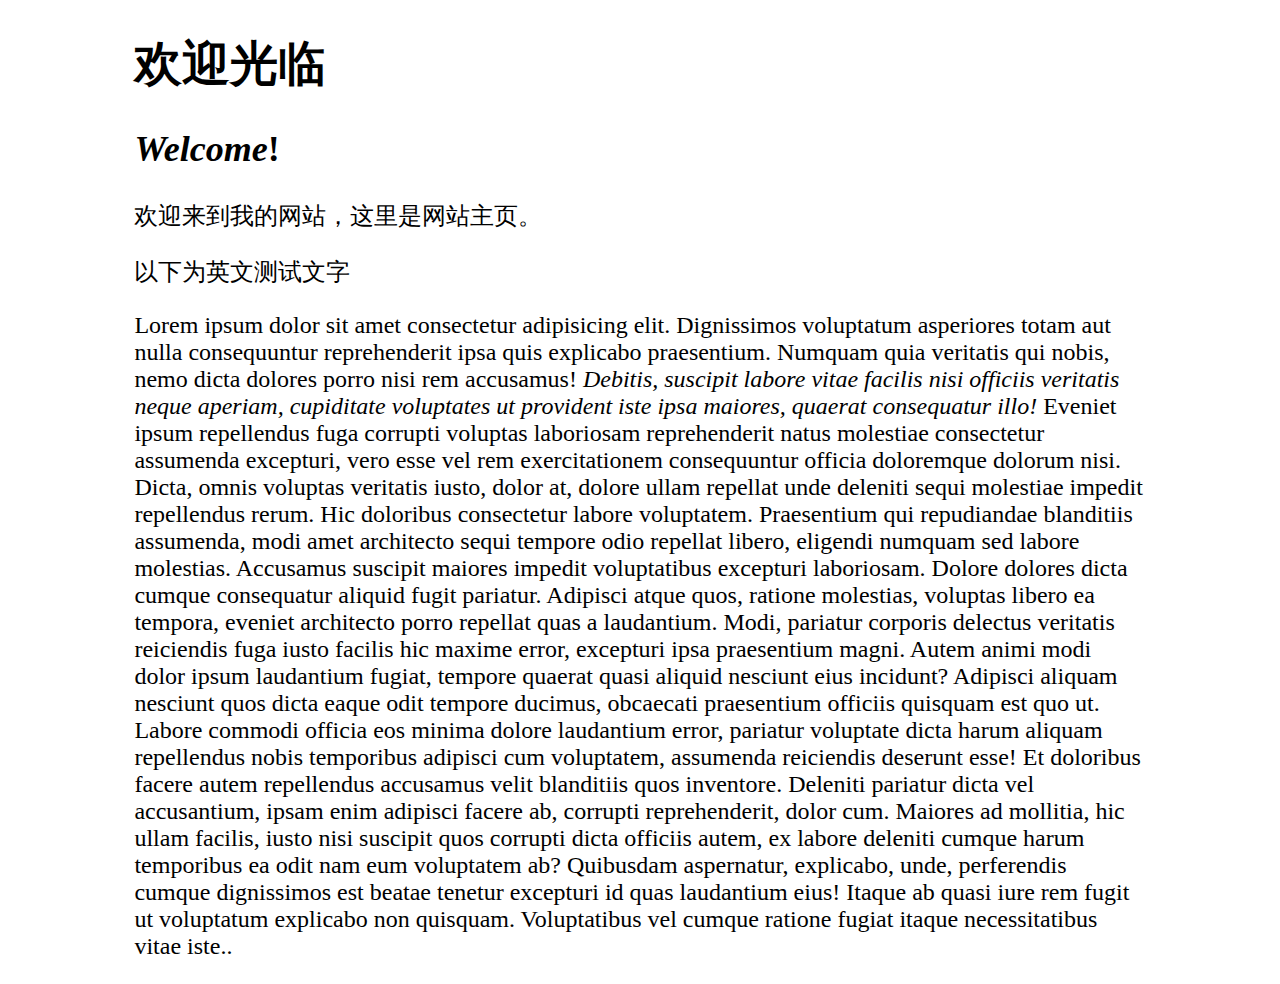
<file: WebsiteSource/index.html>
<!DOCTYPE html>
<!-- 网站主页 -->
<html>
    <head>
        <title>网站主页</title>
        <link rel = "shortcut icon" href = "./img/icon.png" type="image/png">
        <link rel = "stylesheet" href = "./css/indexStyle.css" type = "text/css">
        <script src = "./js/indexScript.js"></script>
    </head>
    <body>
        <div class = "bodyBox">
            <h1>欢迎光临</h1>
            <h2><i>Welcome</i>!</h2>
            <p>欢迎来到我的网站，这里是网站主页。</p>
            <p>以下为英文测试文字</p>
            <p>Lorem ipsum dolor sit amet consectetur adipisicing elit. Dignissimos voluptatum asperiores totam aut nulla consequuntur reprehenderit ipsa quis explicabo praesentium. Numquam quia veritatis qui nobis, nemo dicta dolores porro nisi rem accusamus! <i>Debitis, suscipit labore vitae facilis nisi officiis veritatis neque aperiam, cupiditate voluptates ut provident iste ipsa maiores, quaerat consequatur illo!</i> Eveniet ipsum repellendus fuga corrupti voluptas laboriosam reprehenderit natus molestiae consectetur assumenda excepturi, vero esse vel rem exercitationem consequuntur officia doloremque dolorum nisi. Dicta, omnis voluptas veritatis iusto, dolor at, dolore ullam repellat unde deleniti sequi molestiae impedit repellendus rerum. Hic doloribus consectetur labore voluptatem. Praesentium qui repudiandae blanditiis assumenda, modi amet architecto sequi tempore odio repellat libero, eligendi numquam sed labore molestias. Accusamus suscipit maiores impedit voluptatibus excepturi laboriosam. Dolore dolores dicta cumque consequatur aliquid fugit pariatur. Adipisci atque quos, ratione molestias, voluptas libero ea tempora, eveniet architecto porro repellat quas a laudantium. Modi, pariatur corporis delectus veritatis reiciendis fuga iusto facilis hic maxime error, excepturi ipsa praesentium magni. Autem animi modi dolor ipsum laudantium fugiat, tempore quaerat quasi aliquid nesciunt eius incidunt? Adipisci aliquam nesciunt quos dicta eaque odit tempore ducimus, obcaecati praesentium officiis quisquam est quo ut. Labore commodi officia eos minima dolore laudantium error, pariatur voluptate dicta harum aliquam repellendus nobis temporibus adipisci cum voluptatem, assumenda reiciendis deserunt esse! Et doloribus facere autem repellendus accusamus velit blanditiis quos inventore. Deleniti pariatur dicta vel accusantium, ipsam enim adipisci facere ab, corrupti reprehenderit, dolor cum. Maiores ad mollitia, hic ullam facilis, iusto nisi suscipit quos corrupti dicta officiis autem, ex labore deleniti cumque harum temporibus ea odit nam eum voluptatem ab? Quibusdam aspernatur, explicabo, unde, perferendis cumque dignissimos est beatae tenetur excepturi id quas laudantium eius! Itaque ab quasi iure rem fugit ut voluptatum explicabo non quisquam. Voluptatibus vel cumque ratione fugiat itaque necessitatibus vitae iste..</p>
        </div>
    </body>
</html>
</file>
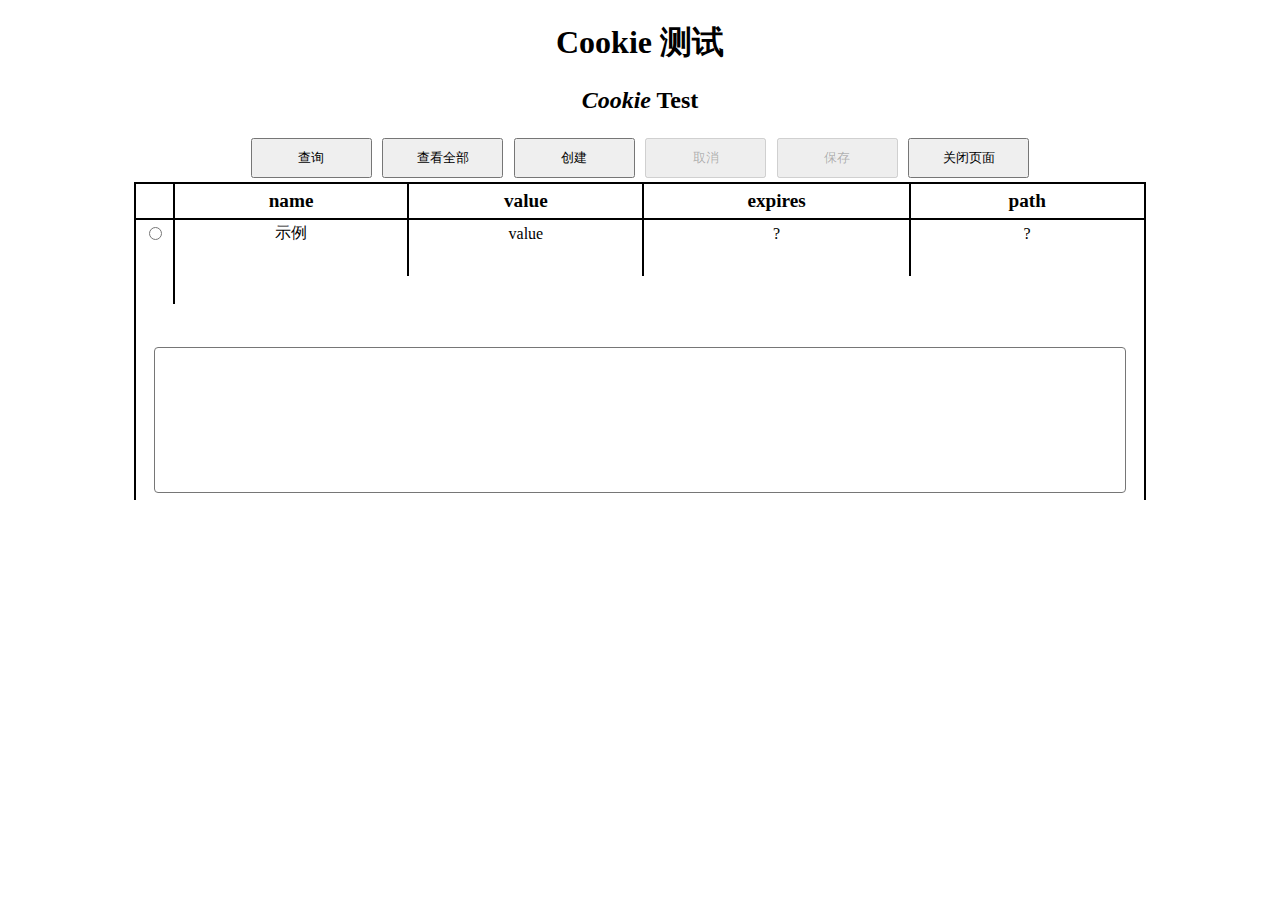
<file: WebsiteSource/sys/tools/cookieTest/cookieTest.html>
<!DOCTYPE html>
<!-- Cookie测试页面 -->
<html>
    <head>
        <title>Cookie 测试</title>
        <link rel = "shortcut icon" href = "" type="image/png">
        <link rel = "stylesheet" href = "./cookieTestStyle.css" type = "text/css">
        <script src = "./cookieTestScript.js"></script>
    </head>
    <body>
        <div class = "bodyBox">
            <h1>Cookie 测试</h1>
            <h2><i>Cookie</i> Test</h2>
            <table>
                <thead>
                    <tr>
                        <td colspan = "5">
                            <button class = "button" id = "readCookie" title = "按照 name 查询 Cookie 值">查询</button>
                            <button class = "button" id = "readAllCookie" title = "查询全部 Cookie 的 name 和值">查看全部</button>
                            <button class = "button" id = "newCookie" title = "创建新的 Cookie 或修改 Cookie 的值">创建</button>
                            <button class = "button" id = "cancelCookie" disabled = "true" title = "取消创建或修改 Cookie">取消</button>
                            <button class = "button" id = "storeCookie" disabled = "true" title = "创建或修改后保存 Cookie">保存</button>
                            <button class = "button" id = "close">关闭页面</button>
                        </td>
                    </tr>
                    <tr>
                        <th></th>
                        <th>name</th>
                        <th>value</th>
                        <th>expires</th>
                        <th>path</th>
                    </tr>
                </thead>
                <tbody>
                    <tr id = "cookieList">
                        <td><input type = "radio" class = "radioInput" id = "radio0"></td>
                        <td>示例</td>
                        <td>value</td>
                        <td>?</td>
                        <td>?</td>
                    </tr>
                </tbody>
                <tfoot>
                    <tr>
                        <td><input type = "radio" class = "radioInput" id = "radioSlitText"></td>
                        <td><input type = "text" class = "slitText input" id = "nameInput" spellcheck = "false" title = "输入name名"></td>
                        <td><input type = "text" class = "slitText input" id = "valueInput" spellcheck = "false" title = "输入值"></td>
                        <td><input type = "datetime-local" step = "1" class = "slitText input" id = "timeInput" title = "过期时间"></td>
                        <td><input type = "text" class = "slitText input" id = "pathInput" spellcheck = "false" title = "输入路径" value = "/"></td>
                    </tr>
                    <tr>
                        <td><input type = "radio" class = "radioInput" id = "radioOverallText"></td>
                        <td colspan = "4"><input type = "text" class = "overallText input" id = "overallTextInput" spellcheck = "false" title = "输入 cookie 项"></td>
                    </tr>
                    <tr>
                        <td colspan = "5"><textarea id = "overallCookieTextarea" spellcheck = "false" title = "显示 document.cookie"></textarea></td>
                    </tr>
                </tfoot>
            </table>
        </div>
    </body>
</html>
</file>
<file: WebsiteSource/css/indexStyle.css>
.bodyBox{
    font-family: 'Times New Roman', Times;
    font-size: 150%;
    width: 80%;
    margin: auto;
}
</file>
<file: WebsiteSource/sys/tools/cookieTest/cookieTestStyle.css>
.bodyBox{
    font-family: 'Times New Roman', Times;
    width: 80%;
    margin: auto;
}
h1{text-align: center;}
h2{text-align: center;}
table{
    border-collapse: collapse;
    width: 100%;
    text-align: center;
}
.button{
    width: 12%;
    height: 3em;
    margin: 0.25em
}
th{
    border: solid 2px black;
    font-size: 1.2em;
    padding: 0.3em;
}
tbody td, tfoot td{
    border-left: solid 2px black;
    border-right: solid 2px black;
    padding: 0.2em;
}
#radioSlitText{visibility: hidden;}
#radioOverallText{visibility: hidden;}
.input{
    font-family: 'Times New Roman', Times;
    height: 1.2em;
    visibility: hidden;
}
.input.slitText{width: 95%;}
.input.overallText{width: 99%;}
textarea{
    font-family: 'Times New Roman', Times;
    /* font-size: 16px; */
    margin-top: 3em;
    width: 96%;
    padding: 5px;
    border-radius: 4px;
    resize: none;
    height: 10em;
}
</file>
